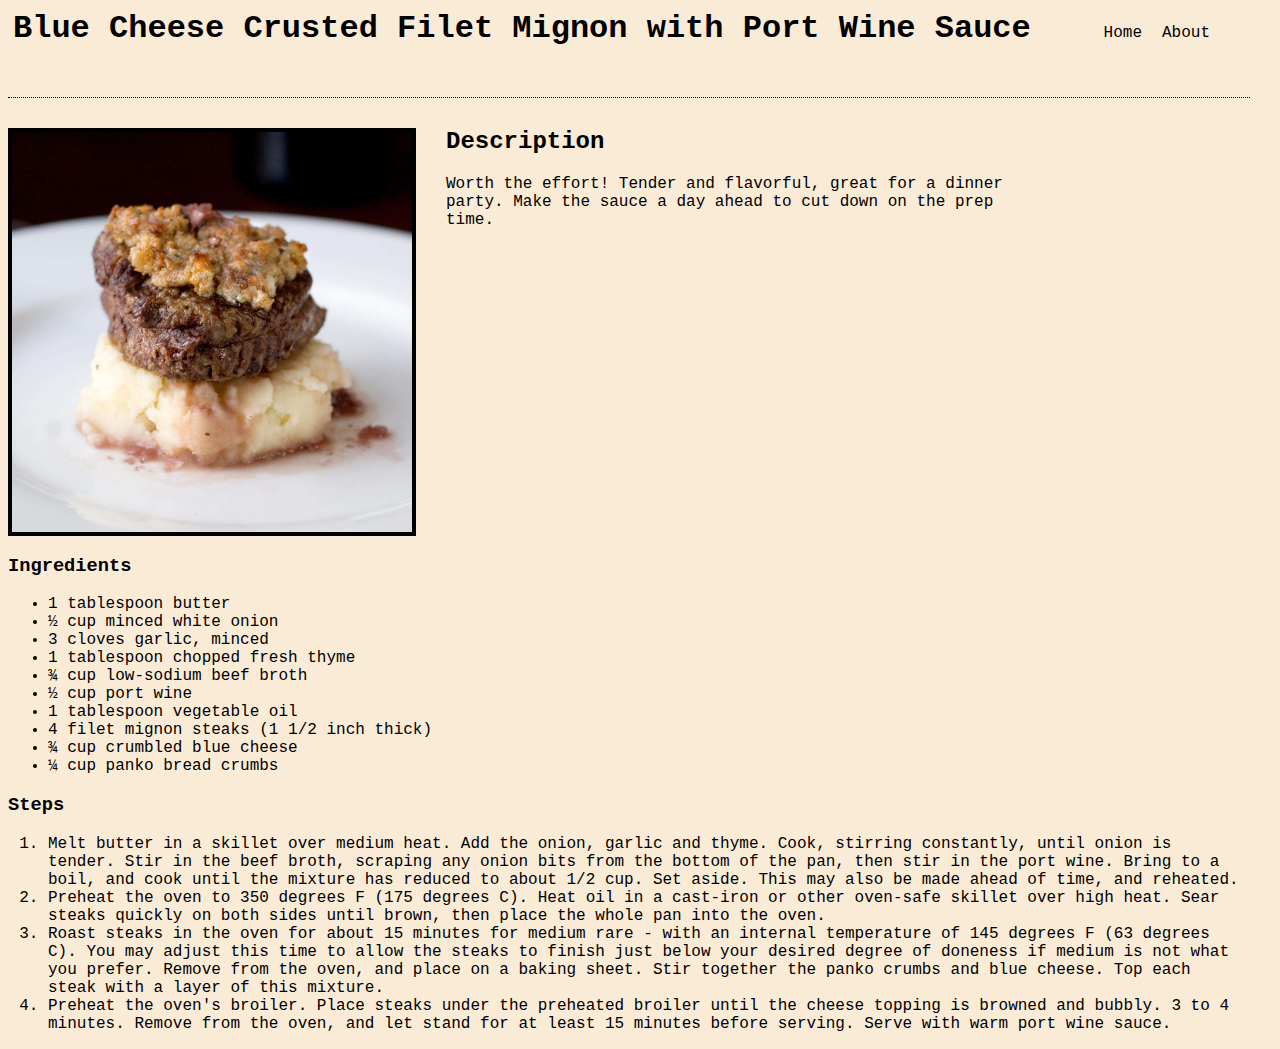
<file: recipes/blue-cheese-crusted-filet-mignon-with-port-wine-sauce.html>
<!DOCTYPE HTML5>
<html>
<head>
    <meta charset="utf-8">
    <meta name="viewport" content="width=device-width, initial-scale=1.0">
    <link rel="stylesheet" href="../resources/styles.css">
    <title>Blue Cheese Crusted Filet Mignon with Port Wine Sauce</title>
</head>
<body>
    <div class="header">
        <span><h1 id="recipes-heading">Blue Cheese Crusted Filet Mignon with Port Wine Sauce</h1></span>
        <nav>
            <ul class="nav-list">
                <li><a href="../index.html">Home</a></li>
                <li><a href="../about.html">About</a></li>
            </ul>
        </nav>
    </div>
    <div class="image-flex-container">
        <img src="../resources/blue-cheese-crusted-filet-mignon-with-port-wine-sauce-chibi-chef.jpg" alt="Blue Cheese Crusted Filet Mignon with Port Wine Sauce" width="400" height="400">
        <div class="flex-item-description">
            <h2>Description</h2>
            <p>Worth the effort! Tender and flavorful, great for a dinner party. Make the sauce a day ahead to cut down on the prep time.</p>
        </div>
    </div>
    <h3>Ingredients</h3>
    <ul>
        <li>1 tablespoon butter</li>
        <li>½ cup minced white onion</li>
        <li>3 cloves garlic, minced</li>
        <li>1 tablespoon chopped fresh thyme</li>
        <li>¾ cup low-sodium beef broth</li>
        <li>½ cup port wine</li>
        <li>1 tablespoon vegetable oil</li>
        <li>4 filet mignon steaks (1 1/2 inch thick) </li>
        <li>¾ cup crumbled blue cheese</li>
        <li>¼ cup panko bread crumbs</li>
    </ul>
    <h3>Steps</h3>
    <ol>
        <li>Melt butter in a skillet over medium heat. Add the onion, garlic and thyme. Cook, stirring constantly, until onion is tender. Stir in the beef broth, scraping any onion bits from the bottom of the pan, then stir in the port wine. Bring to a boil, and cook until the mixture has reduced to about 1/2 cup. Set aside. This may also be made ahead of time, and reheated.</li>
        <li>Preheat the oven to 350 degrees F (175 degrees C). Heat oil in a cast-iron or other oven-safe skillet over high heat. Sear steaks quickly on both sides until brown, then place the whole pan into the oven.</li>
        <li>Roast steaks in the oven for about 15 minutes for medium rare - with an internal temperature of 145 degrees F (63 degrees C). You may adjust this time to allow the steaks to finish just below your desired degree of doneness if medium is not what you prefer. Remove from the oven, and place on a baking sheet. Stir together the panko crumbs and blue cheese. Top each steak with a layer of this mixture.</li>
        <li>Preheat the oven's broiler. Place steaks under the preheated broiler until the cheese topping is browned and bubbly. 3 to 4 minutes. Remove from the oven, and let stand for at least 15 minutes before serving. Serve with warm port wine sauce.</li>
    </ol>
</body>    
</html>
</file>
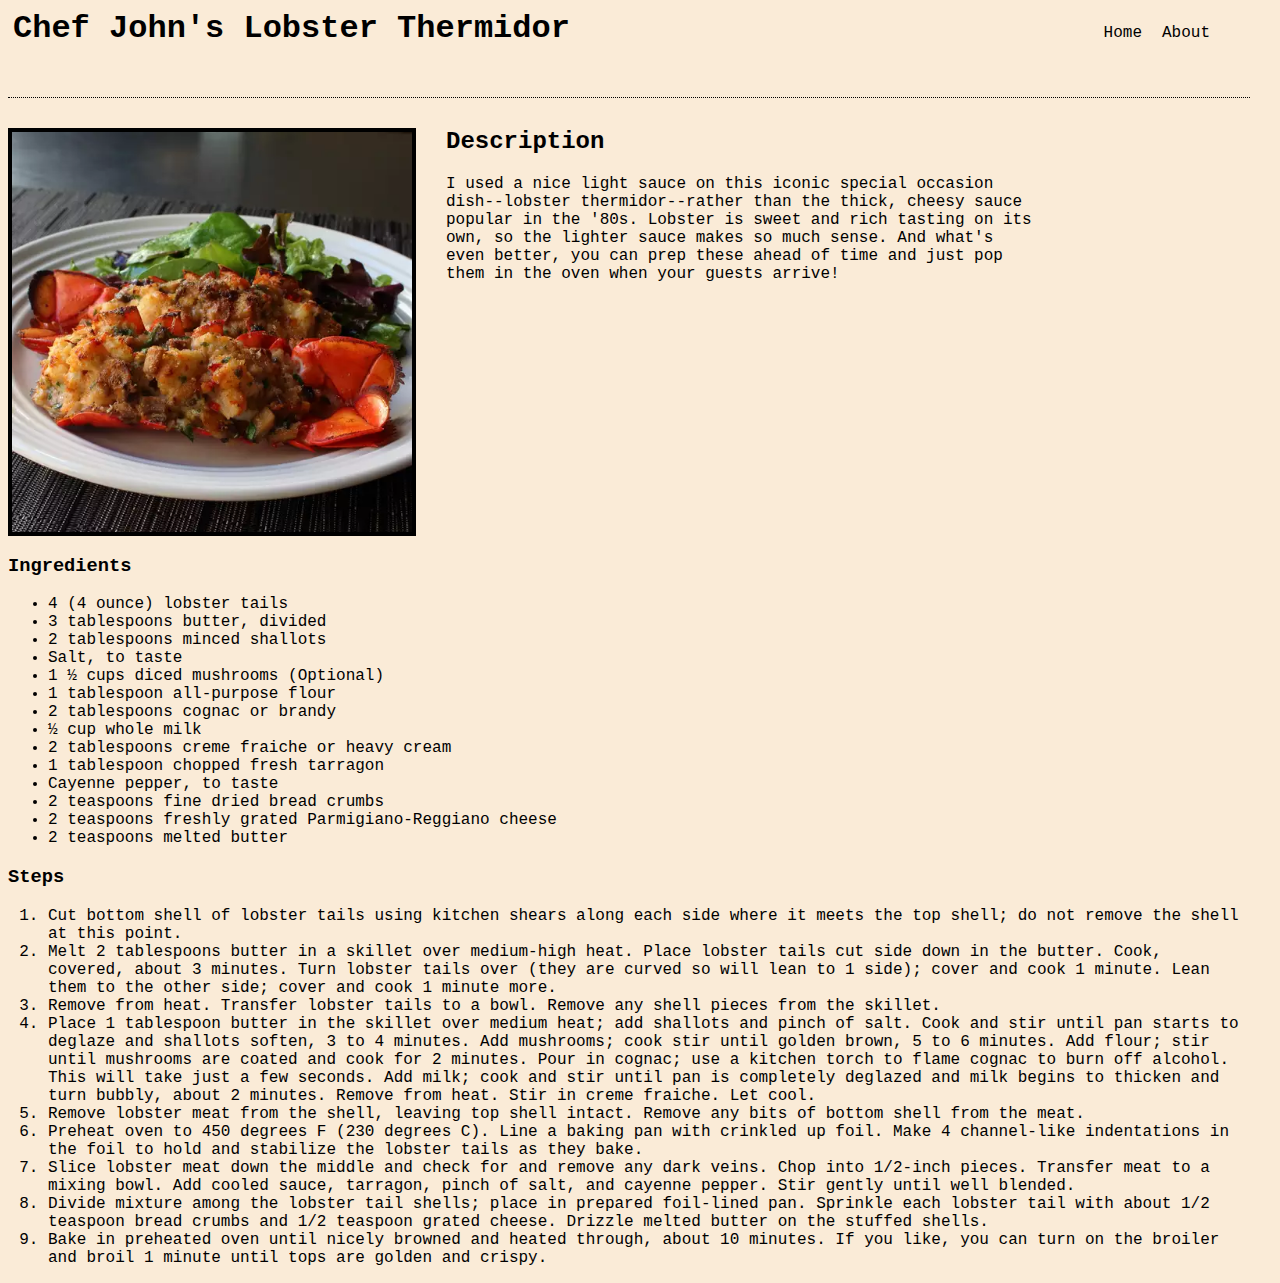
<file: recipes/chef_johns_lobster_thermidor.html>
<!DOCTYPE HTML5>
<html lang="en">
<head>
    <meta charset="UTF-8">
    <meta name="viewport" content="width=device-width, initial-scale=1.0">
    <link rel="stylesheet" href="../resources/styles.css">
    <title>Chef John's Lobster Thermidor</title>
</head>
<body>
    <div class="header">
        <span><h1 id="recipes-heading">Chef John's Lobster Thermidor</h1></span>
        <nav>
            <ul class="nav-list">
                <li><a href="../index.html">Home</a></li>
                <li><a href="../about.html">About</a></li>
            </ul>
        </nav>
    </div>
    <div class="image-flex-container">
        <img src="../resources/chef-johns-lobster-thermidor.webp" alt="Chef John's Lobster Thermidor" width="400" height="400">
        <div class="flex-item-description">
            <h2>Description</h2>
            <p>I used a nice light sauce on this iconic special occasion dish--lobster thermidor--rather than the thick, cheesy sauce popular in the '80s. Lobster is sweet and rich tasting on its own, so the lighter sauce makes so much sense. And what's even better, you can prep these ahead of time and just pop them in the oven when your guests arrive!</p>
        </div>
    </div>
    <h3>Ingredients</h3>
    <ul>
        <li>4 (4 ounce) lobster tails</li>
        <li>3 tablespoons butter, divided</li>
        <li>2 tablespoons minced shallots</li>
        <li>Salt, to taste</li>
        <li>1 ½ cups diced mushrooms (Optional)</li>
        <li>1 tablespoon all-purpose flour</li>
        <li>2 tablespoons cognac or brandy</li>
        <li>½ cup whole milk</li>
        <li>2 tablespoons creme fraiche or heavy cream</li>
        <li>1 tablespoon chopped fresh tarragon</li>
        <li>Cayenne pepper, to taste</li>
        <li>2 teaspoons fine dried bread crumbs</li>
        <li>2 teaspoons freshly grated Parmigiano-Reggiano cheese</li>
        <li>2 teaspoons melted butter</li>
    </ul>
    <h3>Steps</h3>
    <ol>
        <li>Cut bottom shell of lobster tails using kitchen shears along each side where it meets the top shell; do not remove the shell at this point. </li>
        <li>Melt 2 tablespoons butter in a skillet over medium-high heat. Place lobster tails cut side down in the butter. Cook, covered, about 3 minutes. Turn lobster tails over (they are curved so will lean to 1 side); cover and cook 1 minute. Lean them to the other side; cover and cook 1 minute more. </li>
        <li>Remove from heat. Transfer lobster tails to a bowl. Remove any shell pieces from the skillet.</li>
        <li>Place 1 tablespoon butter in the skillet over medium heat; add shallots and pinch of salt. Cook and stir until pan starts to deglaze and shallots soften, 3 to 4 minutes. Add mushrooms; cook stir until golden brown, 5 to 6 minutes. Add flour; stir until mushrooms are coated and cook for 2 minutes. Pour in cognac; use a kitchen torch to flame cognac to burn off alcohol. This will take just a few seconds. Add milk; cook and stir until pan is completely deglazed and milk begins to thicken and turn bubbly, about 2 minutes. Remove from heat. Stir in creme fraiche. Let cool.</li>
        <li>Remove lobster meat from the shell, leaving top shell intact. Remove any bits of bottom shell from the meat. </li>
        <li>Preheat oven to 450 degrees F (230 degrees C). Line a baking pan with crinkled up foil. Make 4 channel-like indentations in the foil to hold and stabilize the lobster tails as they bake. </li>
        <li>Slice lobster meat down the middle and check for and remove any dark veins. Chop into 1/2-inch pieces. Transfer meat to a mixing bowl. Add cooled sauce, tarragon, pinch of salt, and cayenne pepper. Stir gently until well blended. </li>
        <li>Divide mixture among the lobster tail shells; place in prepared foil-lined pan. Sprinkle each lobster tail with about 1/2 teaspoon bread crumbs and 1/2 teaspoon grated cheese. Drizzle melted butter on the stuffed shells. </li>
        <li>Bake in preheated oven until nicely browned and heated through, about 10 minutes. If you like, you can turn on the broiler and broil 1 minute until tops are golden and crispy. </li>
    </ol>
</body>
</html>
</file>
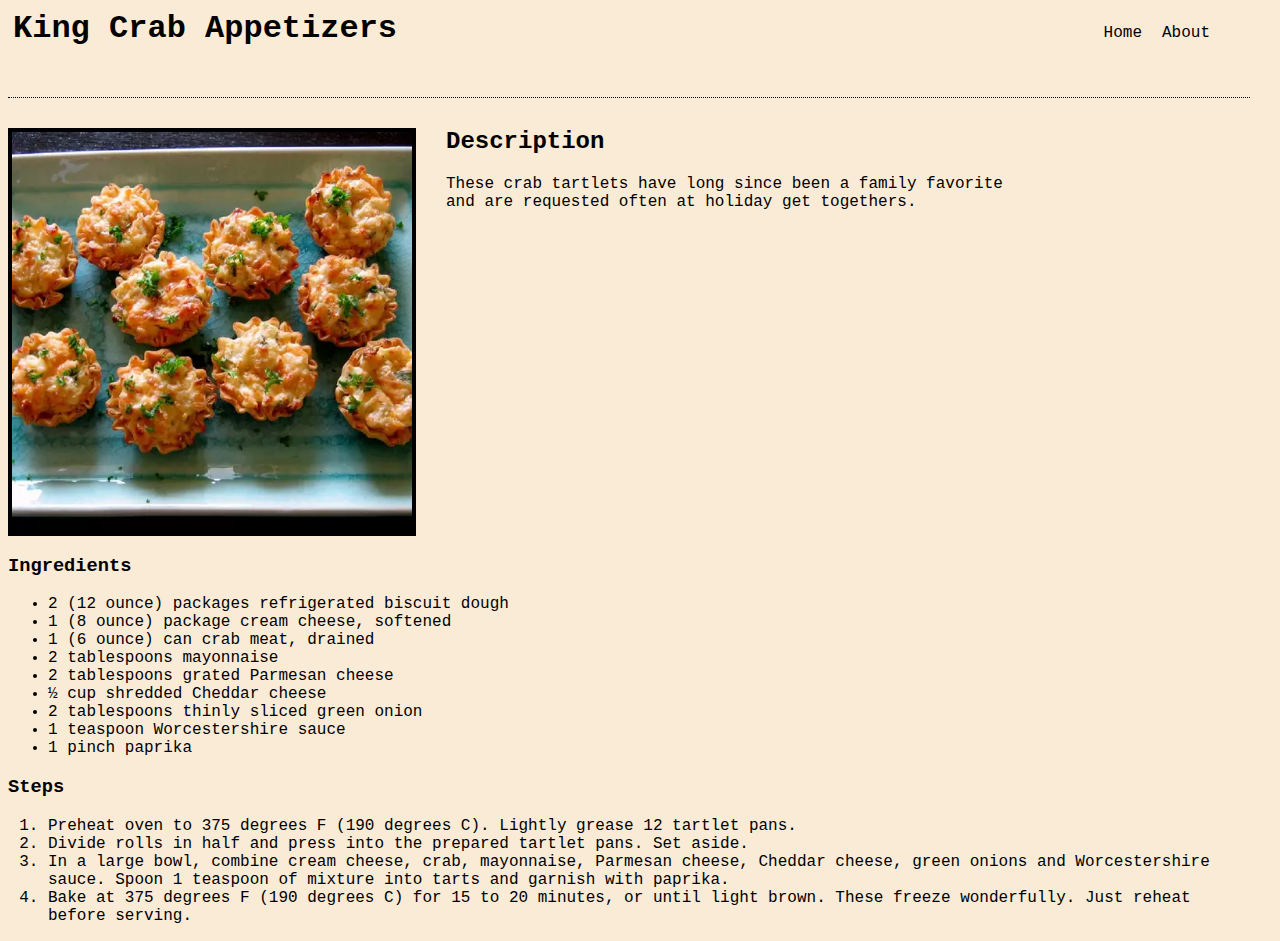
<file: recipes/king-crab-appetizers.html>
<!DOCTYPE HTML5>
<html>
<head>
    <meta charset="utf-8">
    <meta name="viewport" content="width=device-width, initial-scale=1.0">
    <link rel="stylesheet" href="../resources/styles.css"> 
    <title>King Crab Appetizers</title>
</head>    
<body>
    <div class="header">
        <span><h1 id="recipes-heading">King Crab Appetizers</h1></span>
        <nav>
            <ul class="nav-list">
                <li><a href="../index.html">Home</a></li>
                <li><a href="../about.html">About</a></li>
            </ul>
        </nav>
    </div>
    <div class="image-flex-container">
        <img src="../resources/king-crab-appetizers.webp" alt="King Crab Appetizers" width="400" height="400">
        <div class="flex-item-description">
            <h2>Description</h2>
            <p>These crab tartlets have long since been a family favorite and are requested often at holiday get togethers.</p>
        </div>
    </div>
    <h3>Ingredients</h3>
    <ul>
        <li>2 (12 ounce) packages refrigerated biscuit dough</li>
        <li>1 (8 ounce) package cream cheese, softened</li>
        <li>1 (6 ounce) can crab meat, drained</li>
        <li>2 tablespoons mayonnaise</li>
        <li>2 tablespoons grated Parmesan cheese</li>
        <li>½ cup shredded Cheddar cheese</li>
        <li>2 tablespoons thinly sliced green onion</li>
        <li>1 teaspoon Worcestershire sauce</li>
        <li>1 pinch paprika</li>
    </ul>
    <h3>Steps</h3>
    <ol>
        <li>Preheat oven to 375 degrees F (190 degrees C). Lightly grease 12 tartlet pans.</li>
        <li>Divide rolls in half and press into the prepared tartlet pans. Set aside.</li>
        <li>In a large bowl, combine cream cheese, crab, mayonnaise, Parmesan cheese, Cheddar cheese, green onions and Worcestershire sauce. Spoon 1 teaspoon of mixture into tarts and garnish with paprika.</li>
        <li>Bake at 375 degrees F (190 degrees C) for 15 to 20 minutes, or until light brown. These freeze wonderfully. Just reheat before serving.</li>
    </ol>
</body>
</html>
</file>
<file: resources/styles.css>
*{
    background-color: rgb(250, 235, 215);
    margin-right: 10px;
}

h1,
h2,
h3,
h4{
    font-family: 'Courier New', 'Geogria', sans-serif;
}

.header{
    display: flex;
    align-items: baseline;
    border-bottom: 1px dotted;
}

.header a{
    text-decoration: none;
    color: inherit;
}

.header span{
    margin-right: auto;
}

.nav-list{
    display: flex;
    flex-wrap: wrap;
    flex: 1;
    justify-content: space-between;
    list-style: none;
}

h1{
    /* text-align: center;
    border: 5px dotted;
    width: 400px; */
    margin: 0 auto;
    margin-bottom: 50px;
    margin-left: 40px;
} 
#recipes-heading{
    margin-left: 5px;
}
#recipe-header{
    margin-left: 40px;
}

.recipe-list{
    display: flex;
    flex-direction: column;
    gap: 30px;
    list-style: none;
}

.recipe-list li a{
    color: black;
    font-family: 'Courier New', Courier, monospace;
}

ul,
ol,
p{
    font-family: 'Lucida Console', 'Courier New', sans-serif;
}

img{
    border: 4px solid;
}

.image-flex-container{
    display: flex;
    margin-top: 30px;
}

.flex-item-description{
    margin-left: 20px;
    width: 600px;
    
}

.flex-item-description h2{
    text-align: left;
    margin-top: 0px;
}
</file>
